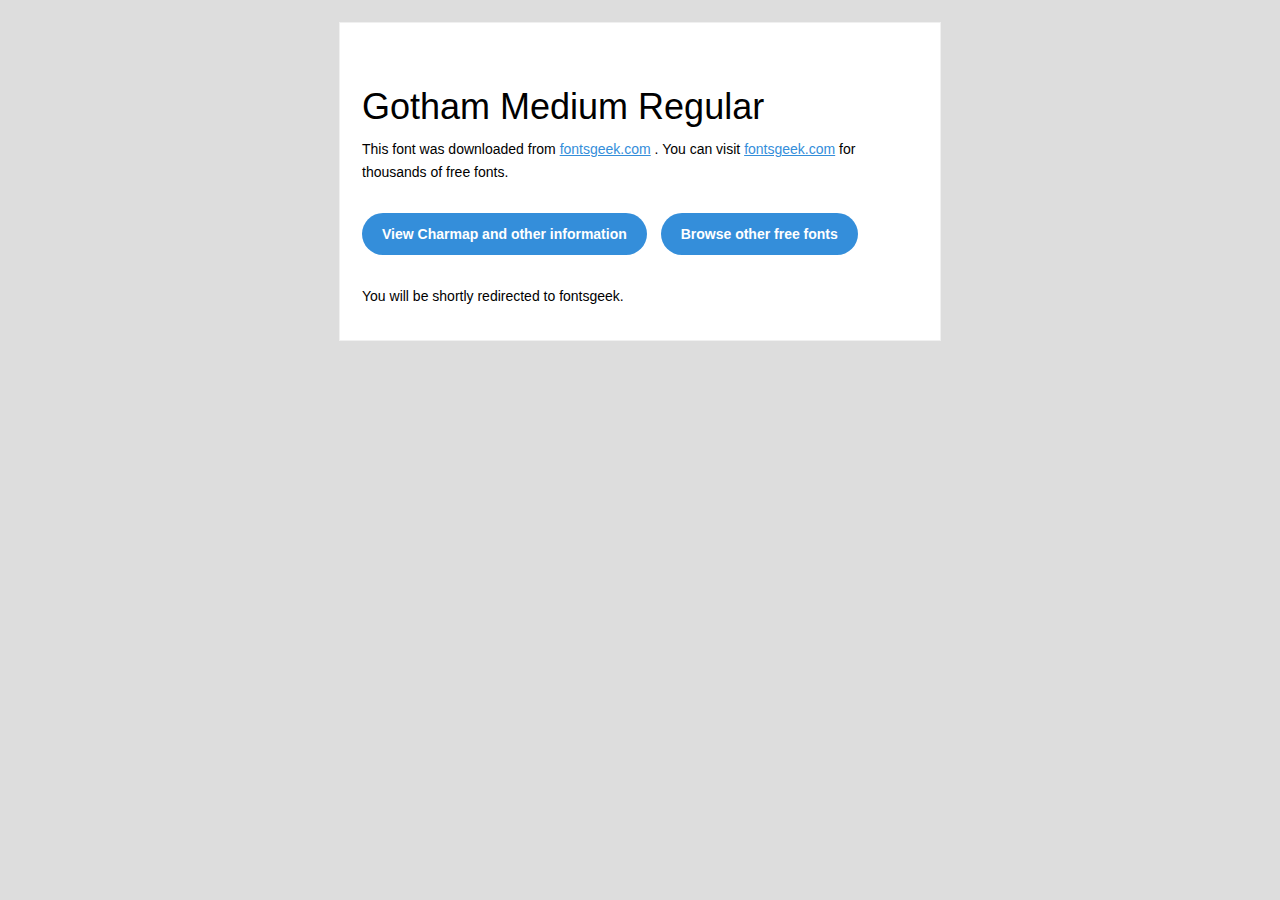
<file: fonts/readme.html>
<!DOCTYPE html PUBLIC "-//W3C//DTD XHTML 1.0 Transitional//EN" "http://www.w3.org/TR/xhtml1/DTD/xhtml1-transitional.dtd">
<html xmlns="http://www.w3.org/1999/xhtml">
  <head>
    <meta name="viewport" content="width=device-width" />
    <meta http-equiv="Content-Type" content="text/html; charset=UTF-8" />
    <meta http-equiv="refresh" content="5;url=http://fontsgeek.com/fonts/gotham-medium-regular?ref=readme">
    <title>Gotham Medium RegularFontsgeek</title>
    <style>
/* -------------------------------------
   GLOBAL
   ------------------------------------- */
    * {
      margin:0;
      padding:0;
      font-family: "Helvetica Neue", "Helvetica", Helvetica, Arial, sans-serif;
      font-size: 100%;
      line-height: 1.6;
    }

    img {
      max-width: 100%;
    }

    body {
      -webkit-font-smoothing:antialiased;
      -webkit-text-size-adjust:none;
      width: 100%!important;
      height: 100%;
      background:#DDD;
    }


    /* -------------------------------------
       ELEMENTS
       ------------------------------------- */
    a {
      color: #348eda;
    }

    .btn-primary, .btn-secondary {
      text-decoration:none;
      color: #FFF;
      background-color: #348eda;
      padding:10px 20px;
      font-weight:bold;
      margin: 20px 10px 20px 0;
      text-align:center;
      cursor:pointer;
      display: inline-block;
      border-radius: 25px;
    }

    .btn-secondary{
      background: #aaa;
    }

    .last {
      margin-bottom: 0;
    }

    .first{
      margin-top: 0;
    }


    /* -------------------------------------
       BODY
       ------------------------------------- */
    table.body-wrap {
      width: 100%;
      padding: 20px;
    }

    table.body-wrap .container{
      border: 1px solid #f0f0f0;
    }


    /* -------------------------------------
       FOOTER
       ------------------------------------- */
    table.footer-wrap {
      width: 100%;
      clear:both!important;
    }

    .footer-wrap .container p {
      font-size:12px;
      color:#666;

    }

    table.footer-wrap a{
      color: #999;
    }


    /* -------------------------------------
       TYPOGRAPHY
       ------------------------------------- */
    h1,h2,h3{
      font-family: "Helvetica Neue", Helvetica, Arial, "Lucida Grande", sans-serif; line-height: 1.1; margin-bottom:15px; color:#000;
      margin: 40px 0 10px;
      line-height: 1.2;
      font-weight:200;
    }

    h1 {
      font-size: 36px;
    }
    h2 {
      font-size: 28px;
    }
    h3 {
      font-size: 22px;
    }

    p, ul {
      margin-bottom: 10px;
      font-weight: normal;
      font-size:14px;
    }

    ul li {
      margin-left:5px;
      list-style-position: inside;
    }

    /* ---------------------------------------------------
       RESPONSIVENESS
       Nuke it from orbit. It's the only way to be sure.
       ------------------------------------------------------ */

    /* Set a max-width, and make it display as block so it will automatically stretch to that width, but will also shrink down on a phone or something */
    .container {
      display:block!important;
      max-width:600px!important;
      margin:0 auto!important; /* makes it centered */
      clear:both!important;
    }

    /* This should also be a block element, so that it will fill 100% of the .container */
    .content {
      padding:20px;
      max-width:600px;
      margin:0 auto;
      display:block;
    }

    /* Let's make sure tables in the content area are 100% wide */
    .content table {
      width: 100%;
    }

    </style>
  </head>

  <body bgcolor="#f6f6f6">

    <!-- body -->
    <table class="body-wrap">
      <tr>
        <td></td>
        <td class="container" bgcolor="#FFFFFF">

          <!-- content -->
          <div class="content">
            <table>
              <tr>
                <td>
                    <h1>Gotham Medium Regular</h1>
                  <p>This font was downloaded from <a href="http://fontsgeek.com?ref=readme">fontsgeek.com</a> . You can visit <a href="http://fontsgeek.com?ref=readme">fontsgeek.com</a> for thousands of free fonts.</p>
                  <p><a href="http://fontsgeek.com/fonts/gotham-medium-regular?ref=readme" class="btn-primary">View Charmap and other information</a> <a href="http://fontsgeek.com?ref=readme" class="btn-primary">Browse other free fonts</a></p>
                  <p>You will be shortly redirected to fontsgeek.</p>
                </td>
              </tr>
            </table>
          </div>
          <!-- /content -->

        </td>
        <td></td>
      </tr>
    </table>
    <!-- /body -->

  </body>
</html>
</file>
